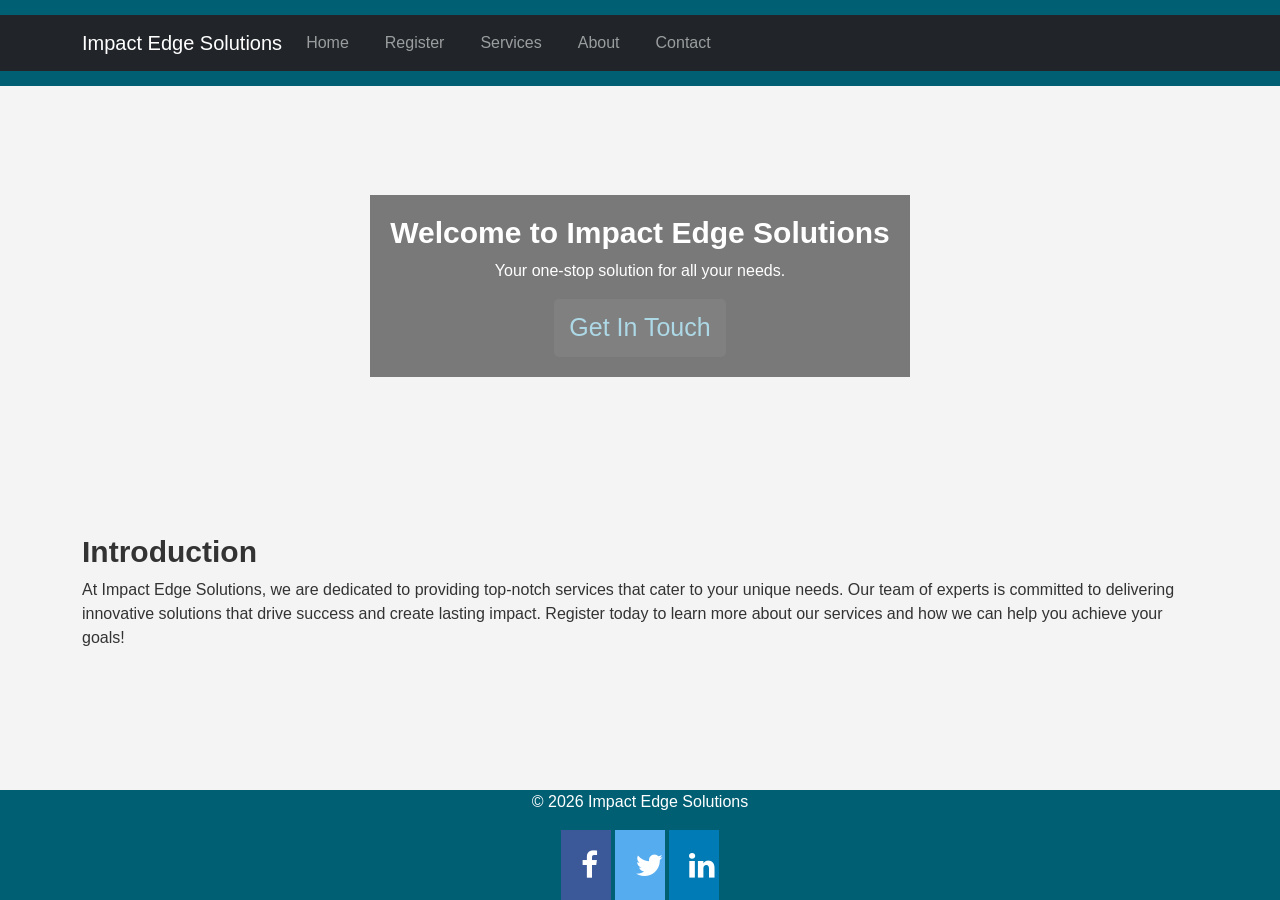
<file: index.html>
<!DOCTYPE html>
<html lang="en">
<head>
    <meta charset="UTF-8">
    <meta name="viewport" content="width=device-width, initial-scale=1.0">
    <title>Home</title>
    
    <link rel="stylesheet" href="styles.css">
    <!-- Bootstrap CSS -->
<link href="https://cdn.jsdelivr.net/npm/bootstrap@5.3.0/dist/css/bootstrap.min.css" rel="stylesheet">
<link rel="stylesheet" href="https://cdnjs.cloudflare.com/ajax/libs/font-awesome/4.7.0/css/font-awesome.min.css">

</head>

<body>

<header>
    <nav class="navbar navbar-expand-lg navbar-dark bg-dark">
        <div class="container">
            <a class="navbar-brand" href="index.html">Impact Edge Solutions</a>

            <button class="navbar-toggler" type="button" data-bs-toggle="collapse" data-bs-target="#navbarNav">
                <span class="navbar-toggler-icon"></span>
            </button>

            <div class="collapse navbar-collapse" id="navbarNav">
                <ul class="navbar-nav">
                    
                    <li class="nav-item">
                        <a class="nav-link" href="index.html">Home</a>
                    </li>

                    <li class="nav-item">
                        <a class="nav-link" href="register.html">Register</a>
                    </li>

                    <li class="nav-item">
                        <a class="nav-link" href="services.html">Services</a>
                    </li>

                    <li class="nav-item">
                        <a class="nav-link" href="about.html">About</a>
                    </li>

                    <li class="nav-item">
                        <a class="nav-link" href="contact.html">Contact</a>
                    </li>

                </ul>
            </div>
        </div>
    </nav>
</header>


<section id="hero">
        <div class="hero-content">
            <h2>Welcome to Impact Edge Solutions</h2>
            <p>Your one-stop solution for all your needs.</p>
            <a href="register.html" style="font-size: 25px; background-color: grey; color: lightblue; border-radius: 5px; padding: 10px 15px; text-decoration: none; display: inline-block;">
              Get In Touch
            </a>
        </div>
    </section>

    
        <main class="container my-5">
      <h3>Introduction</h3>
        <p>At Impact Edge Solutions, we are dedicated to providing top-notch services that cater to your unique needs.
           Our team of experts is committed to delivering innovative solutions that drive success and create lasting impact. 
           Register today to learn more about our services and how we can help you achieve your goals!</p>
    </main>
   
   
  
   <footer class="sticky-footer">
        <!-- <Footer sticks to the Bottom -->
   
        <p>&copy; 2026 Impact Edge Solutions</p>
       
<a href="#" class="fa fa-facebook"></a>
<a href="#" class="fa fa-twitter"></a>
<a href="#" class="fa fa-linkedin"></a>
    
    </footer>
    <!-- Bootstrap JS and dependencies -->
<script src="https://cdn.jsdelivr.net/npm/@popperjs/core@2.11.6/dist/umd/popper.min.js"></script>
<script src="https://cdn.jsdelivr.net/npm/bootstrap@5.3.0/dist/js/bootstrap.min.js"></script>
<link rel="stylesheet" href="styles.css">

</body>
</html>
</file>
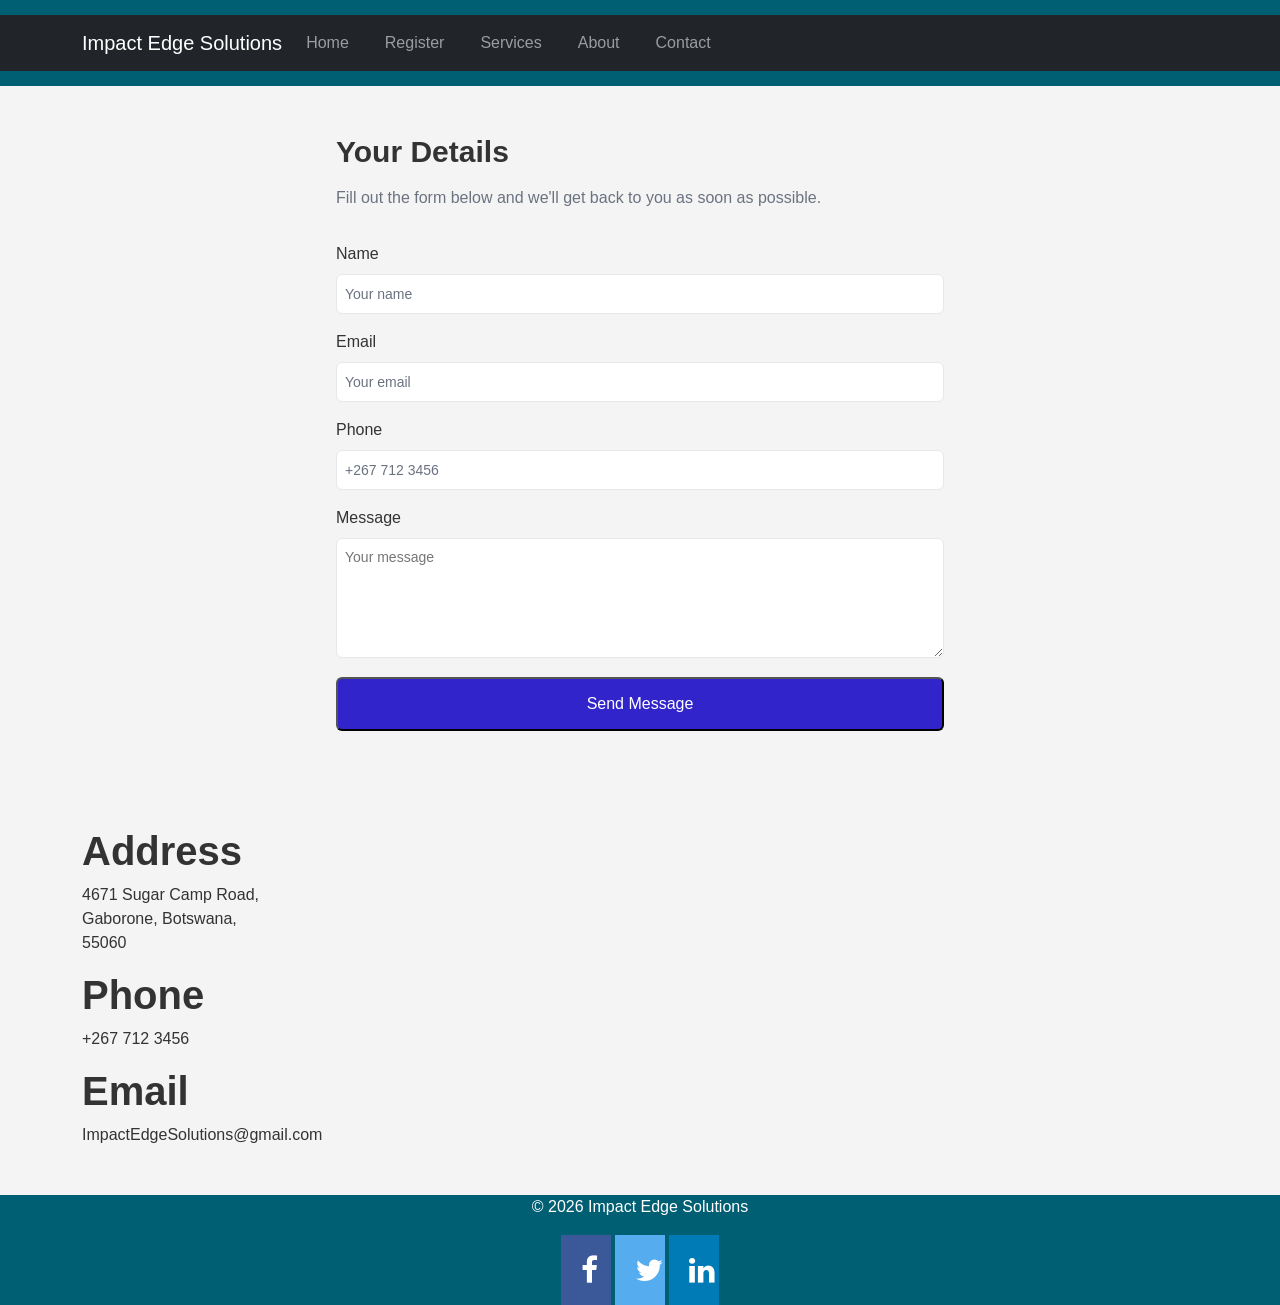
<file: contact.html>
<!DOCTYPE html>
<html lang="en">
<head>
    <meta charset="UTF-8">
    <meta name="viewport" 
          content="width=device-width, initial-scale=1.0">
    <title>Contact</title>
        <link rel="stylesheet" href="styles.css">
        <!-- Bootstrap CSS -->
        <link href="https://cdn.jsdelivr.net/npm/bootstrap@5.3.0/dist/css/bootstrap.min.css" rel="stylesheet">
         <link rel="stylesheet" href="https://cdnjs.cloudflare.com/ajax/libs/font-awesome/4.7.0/css/font-awesome.min.css">

</head>

<body>

    <header>
    <nav class="navbar navbar-expand-lg navbar-dark bg-dark">
        <div class="container">
            <a class="navbar-brand" href="index.html">Impact Edge Solutions</a>

            <button class="navbar-toggler" type="button" data-bs-toggle="collapse" data-bs-target="#navbarNav">
                <span class="navbar-toggler-icon"></span>
            </button>

            <div class="collapse navbar-collapse" id="navbarNav">
                <ul class="navbar-nav">
                    
                    <li class="nav-item">
                        <a class="nav-link" href="index.html">Home</a>
                    </li>

                    <li class="nav-item">
                        <a class="nav-link" href="register.html">Register</a>
                    </li>

                    <li class="nav-item">
                        <a class="nav-link" href="services.html">Services</a>
                    </li>

                    <li class="nav-item">
                        <a class="nav-link" href="about.html">About</a>
                    </li>

                    <li class="nav-item">
                        <a class="nav-link" href="contact.html">Contact</a>
                    </li>

                </ul>
            </div>
        </div>
    </nav>
</header>

    <!-- Contact form -->
    
<section class="contact-section">
  <div class="contact-intro">
    <h2 class="contact-title">Your Details</h2>
    <p class="contact-description">
      Fill out the form below and we'll get back to you as soon as possible.
    </p>
  </div>


 		<form class="contact-form" method="POST" action="https://api.web3forms.com/submit">

  <div class="form-group-container">

    <div class="form-group">
      <label for="name" class="form-label">Name</label>
      <input id="name" name="name" class="form-input" placeholder="Your name" type="text" required>
    </div>

    <div class="form-group">
      <label for="email" class="form-label">Email</label>
      <input id="email" name="email" class="form-input" placeholder="Your email" type="email" required>
    </div>

    <div class="form-group">
      <label for="phone" class="form-label">Phone</label>
      <input id="phone" name="phone" class="form-input" placeholder="+267 712 3456" type="text">
    </div>

    <div class="form-group">
      <label for="message" class="form-label">Message</label>
      <textarea class="form-textarea" id="message" name="message" placeholder="Your message" required></textarea>
    </div>

  </div>

  <button class="form-submit" type="submit">Send Message</button>
</form>	
</section>

  
             <main class="container my-5">

              <h1><b>Address</b></h1>
              <p>4671 Sugar Camp Road,<br> Gaborone, Botswana, <br>55060</p>
              
              <h1><b>Phone</b></h1>
              <p>+267 712 3456</p>
          
              <h1><b>Email</b></h1>
              <p>ImpactEdgeSolutions@gmail.com</p>

              </main>
          		
  
  
   <footer class="sticky-footer">
        <!-- <Footer sticks to the Bottom -->
   
        <p>&copy; 2026 Impact Edge Solutions</p>
       
<a href="#" class="fa fa-facebook"></a>
<a href="#" class="fa fa-twitter"></a>
<a href="#" class="fa fa-linkedin"></a>
    
    </footer>
    <!-- Bootstrap JS and dependencies -->
<script src="https://cdn.jsdelivr.net/npm/@popperjs/core@2.11.6/dist/umd/popper.min.js"></script>
<script src="https://cdn.jsdelivr.net/npm/bootstrap@5.3.0/dist/js/bootstrap.min.js"></script>
<link rel="stylesheet" href="styles.css">

</body>
</html>
</file>
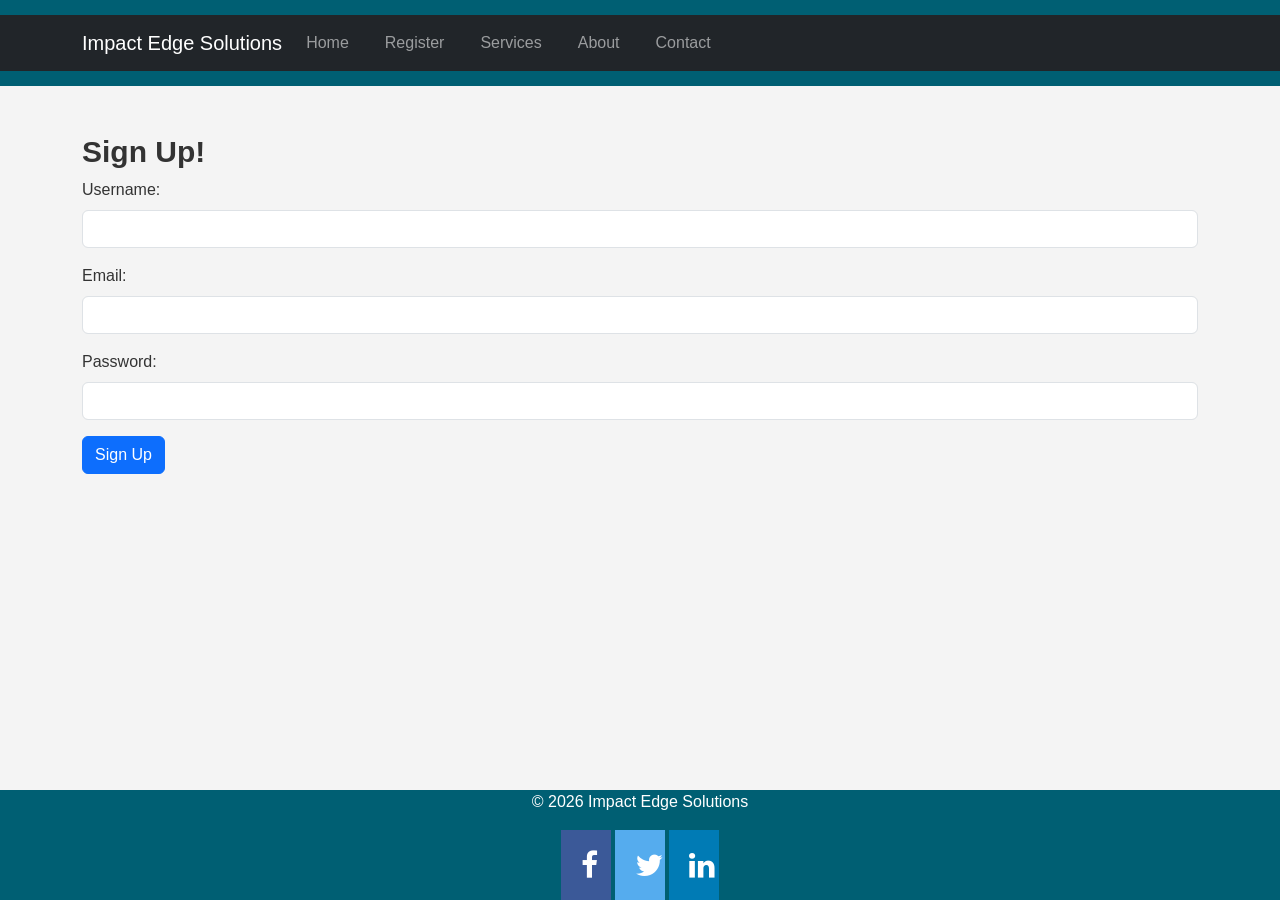
<file: register.html>
<!DOCTYPE html>
<html lang="en">
<head>
    <meta charset="UTF-8">
    <meta name="viewport" content="width=device-width, initial-scale=1.0">
    <title>Register</title>
 <link rel="stylesheet" href="styles.css">
    <!-- Bootstrap CSS -->
<link href="https://cdn.jsdelivr.net/npm/bootstrap@5.3.0/dist/css/bootstrap.min.css" rel="stylesheet">
<link rel="stylesheet" href="https://cdnjs.cloudflare.com/ajax/libs/font-awesome/4.7.0/css/font-awesome.min.css">

</head>

<body>

<header>
    <nav class="navbar navbar-expand-lg navbar-dark bg-dark">
        <div class="container">
            <a class="navbar-brand" href="index.html">Impact Edge Solutions</a>

            <button class="navbar-toggler" type="button" data-bs-toggle="collapse" data-bs-target="#navbarNav">
                <span class="navbar-toggler-icon"></span>
            </button>

            <div class="collapse navbar-collapse" id="navbarNav">
                <ul class="navbar-nav">
                    
                    <li class="nav-item">
                        <a class="nav-link" href="index.html">Home</a>
                    </li>

                    <li class="nav-item">
                        <a class="nav-link" href="register.html">Register</a>
                    </li>

                    <li class="nav-item">
                        <a class="nav-link" href="services.html">Services</a>
                    </li>

                    <li class="nav-item">
                        <a class="nav-link" href="about.html">About</a>
                    </li>

                    <li class="nav-item">
                        <a class="nav-link" href="contact.html">Contact</a>
                    </li>

                </ul>
            </div>
        </div>
    </nav>
</header>



 <main class="container my-5">
    <form action="services.html">
        <h2>Sign Up!</h2> 
                <div class="mb-3">
                <label for="username" class="form-label">Username:</label>
                <input type="text" id="username" name="username" class="form-control" required>
            </div>

            <div class="mb-3">
                <label for="email" class="form-label">Email:</label>
                <input type="email" id="email" name="email" class="form-control" required>
            </div>

            <div class="mb-3">
                <label for="password" class="form-label">Password:</label>
                <input type="password" id="password" name="password" class="form-control" required>
            </div>
   <input type="submit" value="Sign Up" class="btn btn-primary">
    </form>

</main>
 
  
   <footer class="sticky-footer">
        <!-- <Footer sticks to the Bottom -->
   
        <p>&copy; 2026 Impact Edge Solutions</p>
       
<a href="#" class="fa fa-facebook"></a>
<a href="#" class="fa fa-twitter"></a>
<a href="#" class="fa fa-linkedin"></a>
    
    </footer>
    <!-- Bootstrap JS and dependencies -->
<script src="https://cdn.jsdelivr.net/npm/@popperjs/core@2.11.6/dist/umd/popper.min.js"></script>
<script src="https://cdn.jsdelivr.net/npm/bootstrap@5.3.0/dist/js/bootstrap.min.js"></script>
<link rel="stylesheet" href="styles.css">

</body>
</html>
</file>
<file: styles.css>
body {
    font-family: 'Arial', sans-serif;
    margin: 0;
    padding: 0;
    background-color: #f4f4f4 ;
    color: #333;
}

header {
    background-color: #005f73;
    color: white;
    padding: 15px 0;
}

.header-content {
    max-width: 1200px;
    margin: 0 auto;
    display: flex;
    justify-content: space-between;
    align-items: center;
}

header h1 {
    margin-left: 20px;
}

nav ul {
    list-style: none;
    display: flex;
}

nav ul li {
    margin-right: 20px;
}

nav ul li a {
    color: white;
    text-decoration: none;
    font-weight: bold;
}

#hero {
    background-image: url('https://i.imgur.com/oXrLmSl.jpg'); /* Add your image path */
    background-size: cover;
    background-position: center;
    height: 400px;
    display: flex;
    align-items: center;
    justify-content: center;
    text-align: center;
    color: white;
}

.hero-content {
    background-color: rgba(0, 0, 0, 0.5);
    padding: 20px;
}

.hero-button {
    display: inline-block;
    margin-top: 20px;
    padding: 10px 20px;
    background-color: #4d5dee;
    color: white;
    text-decoration: none;
    border-radius: 5px;
    transition: background-color 0.3s;
}

.hero-button:hover {
    background-color: #2a30d6;
}

footer {
    background-color: #005f73;
    color: white;
    text-align: center;
    text-align: center;
}


/* Styling for Services Section */
#services {
    background-color: #ffffff;
    padding: 20px;
    text-align: left;
}

#services h2 {
    color: #0022ff;
    margin-bottom: 15px;
}

#services ul {
    list-style-type: circle;
    margin-left: 20px;
}

#services li {
    margin-bottom: 10px;
}

/* Styling for About Section */
#about {
    background-color: #f0f0f0;
    padding: 20px;
    text-align: left;
}

#about h2 {
    color: #28a745;
    margin-bottom: 15px;
}


.contact-section {
 width: 100%;
  max-width: 40rem;
  margin-left: auto;
  margin-right: auto;
  padding: 3rem 1rem;
}

.contact-intro > * + * {
  margin-top: 1rem;
}

.contact-title {
   font-size: 1.875rem;
  line-height: 2.25rem;
  font-weight: 700;
}

.contact-description {
  color: rgb(107 114 128);
}

.form-group-container {
  display: grid;
  gap: 1rem;
  margin-top: 2rem;
}

.form-group {
  display: flex;
  flex-direction: column;
}

.form-label {
  margin-bottom: 0.5rem;
}

.form-input,
.form-textarea {
  padding: 0.5rem;
  border: 1px solid #e5e7eb;
  display: flex;
  height: 2.5rem;
  width: 100%;
  border-radius: 0.375rem;
  font-size: 0.875rem;
  line-height: 1.25rem;
}

.form-input::placeholder,
.form-textarea:focus-visible {
  color: #6b7280;
}

.form-input:focus,
.form-textarea:focus {
  outline: 2px solid #2563eb;
  outline-offset: 2px;
}

.form-textarea {
  min-height: 120px;
}

.form-submit {
  width: 100%;
  margin-top: 1.2rem;
  background-color: #3124ca;
  color: #fff;
  padding: 13px 5px;
  border-radius: 0.375rem;
}
 


/* Hover Effects */
#services li:hover,
#contact p:hover {
    color: #0056b3;
    cursor: pointer;
}

/* Responsive Design Adjustments */
@media screen and (max-width: 768px) {
    #index, #register, #services, #about, #contact {
        text-align: center;
    }

    #services ul {
        list-style-type: none;
        padding: 0;
    }
}

h3 {
  font-size: 1.875rem;
  line-height: 2.25rem;
  font-weight: 700;
}

h2 {
  font-size: 1.875rem;
  line-height: 2.25rem;
  font-weight: 700;
}

/* Style all font awesome icons */
.fa {
  padding: 20px;
  font-size: 30px;
  width: 50px;
  text-align: center;
  text-decoration: none;
}

/* Add a hover effect if you want */
.fa:hover {
  opacity: 0.7;
}

/* Set a specific color for each brand */

/* Facebook */
.fa-facebook {
  background: #3B5998;
  color: white;
}

/* Twitter */
.fa-twitter {
  background: #55ACEE;
  color: white;
}


.fa-linkedin {
  background: #007bb5;
  color: white;
}



/* Sticky Footer Styling */
body{
    min-height: 100vh;
}
.sticky-footer{
    position: sticky;
    top: 100%;
}

contact-h1, contact-h2, contact-h3 {
  font-family: 'Arial', sans-serif;
}

.custom-btn {
    background-color: grey;
    color: lightblue;
    font-size: 20px;
    padding: 10px 15px;
    border-radius: 5px;
}

@keyframes fadeIn {
    from { opacity: 0; }
    to { opacity: 1; }
}

.hero-content {
    animation: fadeIn 1s ease-in;
}
</file>
